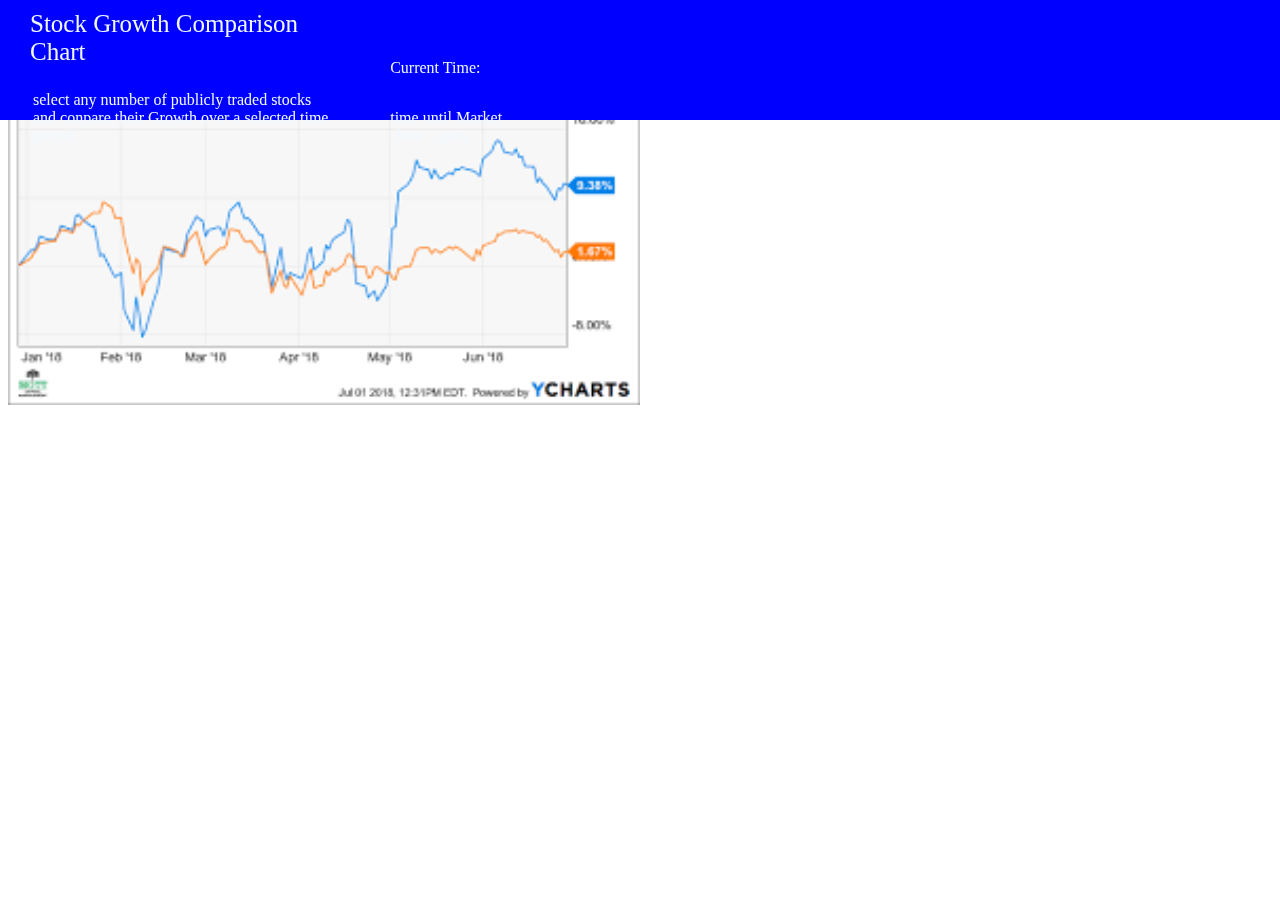
<file: index.html>
<!DOCTYPE html>
<html lang="en">
<head>
    <meta charset="UTF-8">
    <meta http-equiv="X-UA-Compatible" content="IE=edge">
    <meta name="viewport" content="width=device-width, initial-scale=1.0">
    <title>Document</title>
    <link rel="stylesheet" href="sty.css">
    <link rel="stylesheet" href="conplex.js">
</head>
<body>
    <div id="headerr" >

        <div id="title_div">
            <p id="ttile">Stock Growth Comparison Chart</p>
            <p id="title_info"> select any number of publicly traded stocks and conpare their Growth over a selected time period</p>
        </div>
        <div id = time_d>
            
            <p id="current-time" > Current Time: </p>
            <p>time until Market close / open </p> <! if after 4 do time until market open >
        </div> 

        

    </div>
    
    <div id="space"></div>
    <div width="50%" >
    <p>w3schools </p>
    </div>
    <img src="bwd-IMGs/ex_stock_data.png" alt="example apple stock data" width=50%px height="">
</body>
</html>
</file>
<file: sty.css>
#headerr {    /* use # for id and . for class */
    position: fixed;
    top: 0;
    left: 0;
    width: 100%;
    background-color: blue;
    width : 100% ;
    height : 120px;

}
#current-time{
color: aliceblue;
display: inline-block
}

#time_d {
    color: aliceblue;
    display: inline-block;
    padding-left: 4%;
    width: 11%;


}


#title_div {
    padding-left: 15px;
    width: 25%;
    color: aliceblue;
display: inline-block;
}
#ttile {
    margin-top: 10px;
    color: aliceblue;
    padding-left: 15px;
    font-size: 25px;
    font: bold 
}
#title_info {
padding-left: 18px;

}

#space {
    padding-top: 120;
}
</file>
